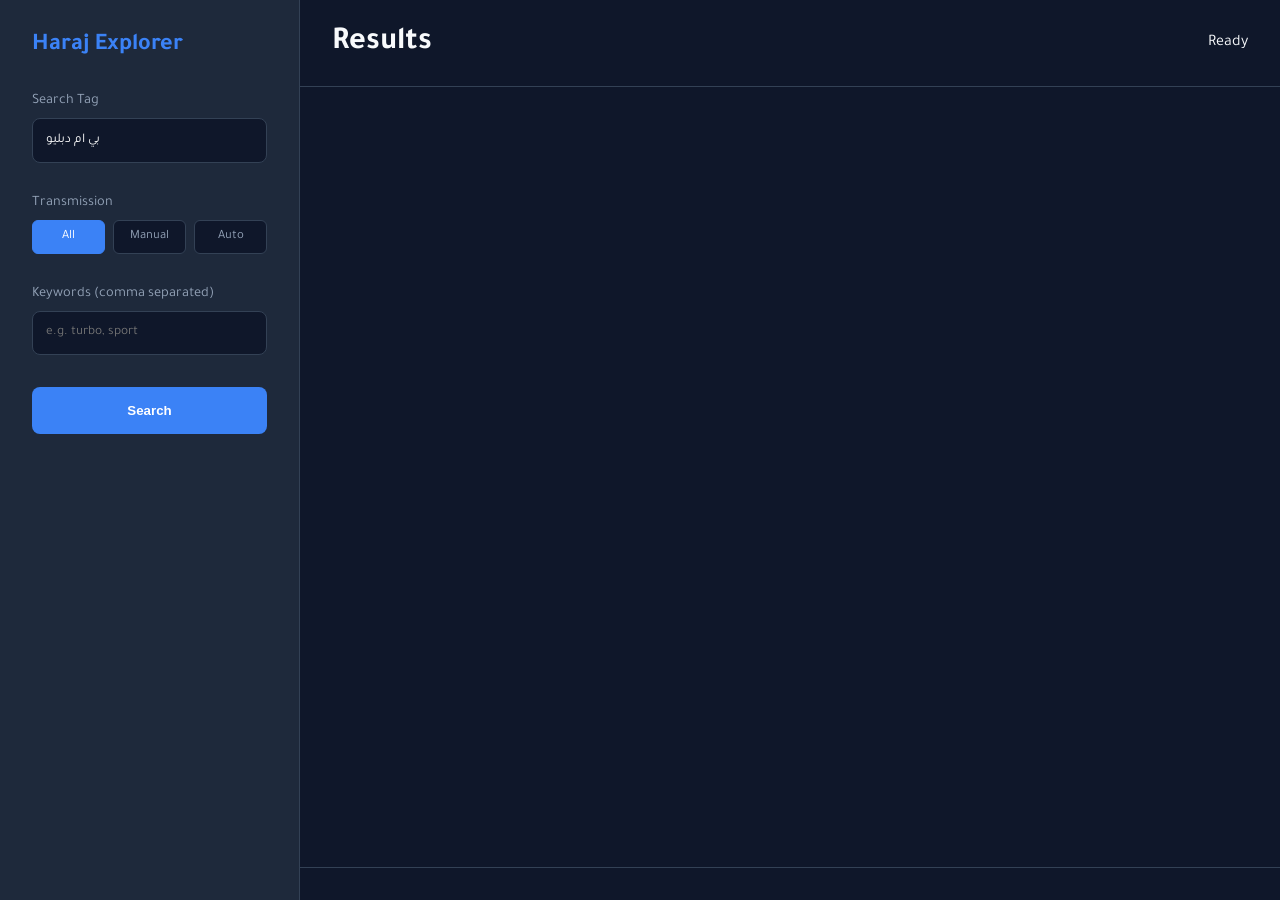
<file: templates/index.html>
<!DOCTYPE html>
<html lang="en">
  <head>
    <meta charset="UTF-8" />
    <meta name="viewport" content="width=device-width, initial-scale=1.0" />
    <title>Haraj Scraper UI</title>
    <link rel="stylesheet" href="/static/css/style.css" />
    <!-- Google Fonts -->
    <link
      href="https://fonts.googleapis.com/css2?family=Tajawal:wght@400;500;700&display=swap"
      rel="stylesheet"
    />
  </head>
  <body>
    <div class="app-container">
      <!-- Sidebar -->
      <aside class="sidebar">
        <div class="logo">
          <h2>Haraj Explorer</h2>
        </div>

        <div class="filter-group">
          <label>Search Tag</label>
          <input
            type="text"
            id="tagInput"
            placeholder="e.g. بي ام دبليو"
            value="بي ام دبليو"
          />
        </div>

        <div class="filter-group">
          <label>Transmission</label>
          <div class="radio-group">
            <label class="radio-card">
              <input type="radio" name="gear" value="" checked />
              <span>All</span>
            </label>
            <label class="radio-card">
              <input type="radio" name="gear" value="MANUAL" />
              <span>Manual</span>
            </label>
            <label class="radio-card">
              <input type="radio" name="gear" value="AUTO" />
              <span>Auto</span>
            </label>
          </div>
        </div>

        <div class="filter-group">
          <label>Keywords (comma separated)</label>
          <input
            type="text"
            id="keywordsInput"
            placeholder="e.g. turbo, sport"
          />
        </div>

        <button id="searchBtn" class="primary-btn">Search</button>
      </aside>

      <!-- Main Content -->
      <main class="content">
        <header class="top-bar">
          <h1>Results</h1>
          <span id="status">Ready</span>
        </header>

        <div id="resultsGrid" class="grid">
          <!-- Cards will be injected here -->
        </div>

        <div class="load-more-container">
          <button id="loadMoreBtn" class="secondary-btn hidden">
            Load More
          </button>
        </div>
      </main>
    </div>

    <script src="/static/js/app.js"></script>
  </body>
</html>
</file>
<file: static/css/style.css>
:root {
  --bg-color: #0f172a;
  --sidebar-bg: #1e293b;
  --card-bg: #1e293b;
  --text-primary: #f8fafc;
  --text-secondary: #94a3b8;
  --accent: #3b82f6;
  --accent-hover: #2563eb;
  --border: #334155;
}

* {
  box-sizing: border-box;
  margin: 0;
  padding: 0;
}

body {
  font-family: "Tajawal", sans-serif;
  background-color: var(--bg-color);
  color: var(--text-primary);
  height: 100vh;
  overflow: hidden;
  direction: ltr; /* Keeping UI LTR for code consistency, but content is RTL */
}

.app-container {
  display: flex;
  height: 100vh;
}

/* Sidebar */
.sidebar {
  width: 300px;
  background-color: var(--sidebar-bg);
  border-right: 1px solid var(--border);
  padding: 2rem;
  display: flex;
  flex-direction: column;
  gap: 2rem;
  flex-shrink: 0;
}

.logo h2 {
  color: var(--accent);
  font-weight: 700;
}

.filter-group {
  display: flex;
  flex-direction: column;
  gap: 0.5rem;
}

.filter-group label {
  font-size: 0.9rem;
  color: var(--text-secondary);
}

input[type="text"] {
  background: #0f172a;
  border: 1px solid var(--border);
  padding: 0.8rem;
  border-radius: 8px;
  color: white;
  font-family: inherit;
}

input[type="text"]:focus {
  outline: 2px solid var(--accent);
  border-color: transparent;
}

.radio-group {
  display: flex;
  gap: 0.5rem;
}

.radio-card {
  flex: 1;
  cursor: pointer;
  position: relative;
}

.radio-card input {
  position: absolute;
  opacity: 0;
}

.radio-card span {
  display: block;
  text-align: center;
  padding: 0.5rem;
  background: #0f172a;
  border: 1px solid var(--border);
  border-radius: 6px;
  font-size: 0.8rem;
  transition: all 0.2s;
}

.radio-card input:checked + span {
  background: var(--accent);
  color: white;
  border-color: var(--accent);
}

.primary-btn {
  background: var(--accent);
  color: white;
  border: none;
  padding: 1rem;
  border-radius: 8px;
  cursor: pointer;
  font-weight: bold;
  transition: background 0.2s;
}

.primary-btn:hover {
  background: var(--accent-hover);
}

.secondary-btn {
  background: transparent;
  border: 1px solid var(--border);
  color: var(--text-secondary);
  padding: 0.8rem 2rem;
  border-radius: 8px;
  cursor: pointer;
}
.secondary-btn:hover {
  border-color: var(--text-primary);
  color: var(--text-primary);
}

/* Content */
.content {
  flex: 1;
  display: flex;
  flex-direction: column;
  overflow: hidden;
}

.top-bar {
  padding: 1.5rem 2rem;
  border-bottom: 1px solid var(--border);
  display: flex;
  justify-content: space-between;
  align-items: center;
}

.grid {
  flex: 1;
  padding: 2rem;
  overflow-y: auto;
  display: grid;
  grid-template-columns: repeat(auto-fill, minmax(300px, 1fr));
  gap: 1.5rem;
}

/* Cards */
.card {
  background: var(--card-bg);
  border: 1px solid var(--border);
  border-radius: 12px;
  overflow: hidden;
  transition: transform 0.2s, box-shadow 0.2s;
  height: 380px; /* fixed height for uniformity */
  display: flex;
  flex-direction: column;
}

.card:hover {
  transform: translateY(-4px);
  box-shadow: 0 10px 20px -5px rgba(0, 0, 0, 0.3);
  border-color: var(--accent);
}

.card-img-placeholder {
  height: 180px;
  background: linear-gradient(45deg, #1e293b, #334155);
  display: flex;
  align-items: center;
  justify-content: center;
  color: var(--text-secondary);
}

.card-body {
  padding: 1.5rem;
  display: flex;
  flex-direction: column;
  flex: 1;
  direction: rtl; /* Arabic content */
}

.card h3 {
  font-size: 1.1rem;
  margin-bottom: 0.5rem;
  line-height: 1.4;
  overflow: hidden;
  display: -webkit-box;
  -webkit-line-clamp: 2;
  line-clamp: 2;
  -webkit-box-orient: vertical;
}

.card-meta {
  font-size: 0.85rem;
  color: var(--text-secondary);
  margin-top: auto; /* Push to bottom */
  display: flex;
  justify-content: space-between;
  align-items: flex-end;
}

.price {
  color: #10b981;
  font-weight: bold;
  font-size: 1.1rem;
}

.tags {
  margin-top: 0.5rem;
  font-size: 0.75rem;
  color: var(--accent);
}

.hidden {
  display: none;
}

.load-more-container {
  padding: 1rem;
  display: flex;
  justify-content: center;
  border-top: 1px solid var(--border);
}

/* Scrollbar */
::-webkit-scrollbar {
  width: 8px;
}
::-webkit-scrollbar-track {
  background: var(--bg-color);
}
::-webkit-scrollbar-thumb {
  background: var(--border);
  border-radius: 4px;
}
::-webkit-scrollbar-thumb:hover {
  background: var(--text-secondary);
}
</file>
